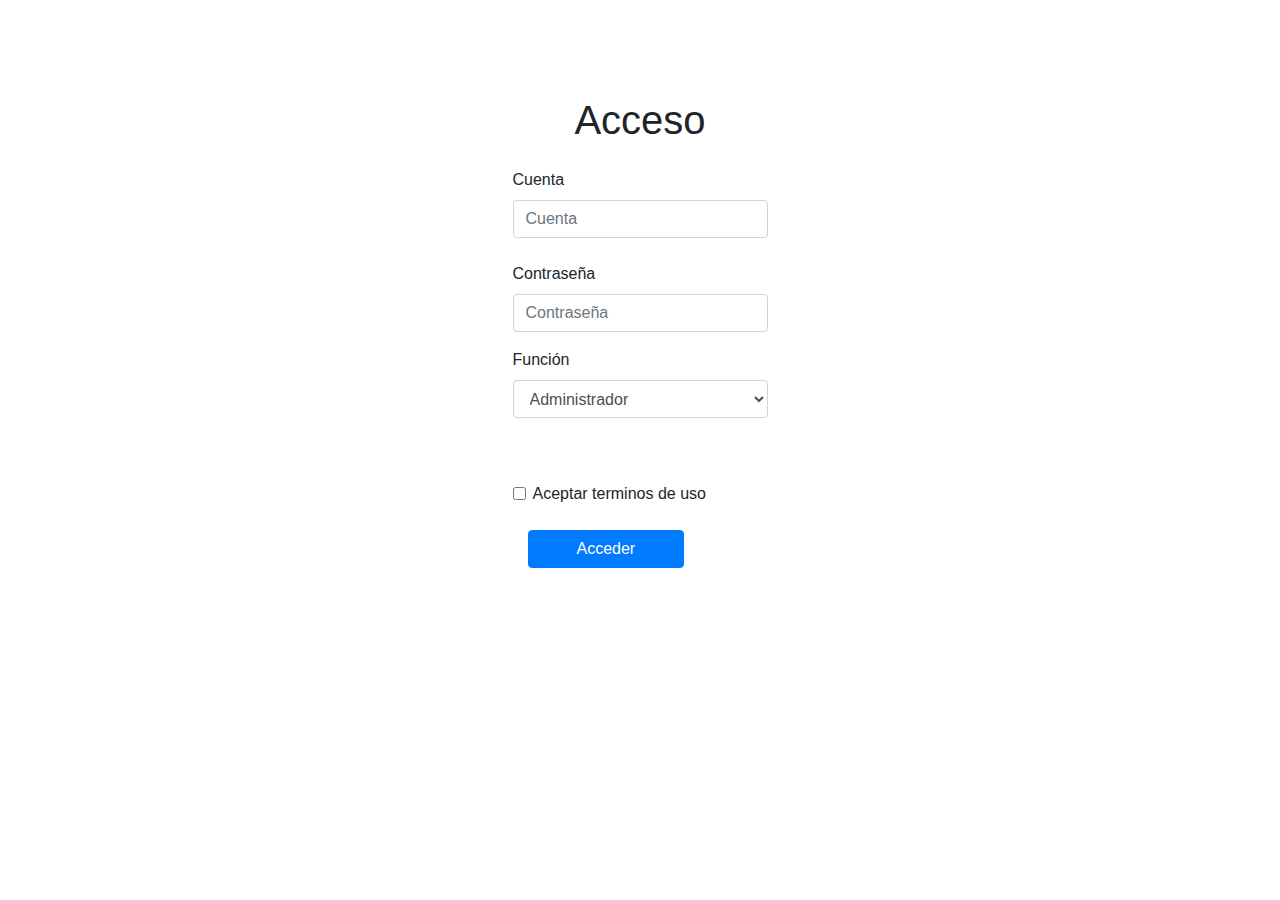
<file: index.html>
<!DOCTYPE html>
<html lang="es">
<head>
    <meta charset="UTF-8">
    <meta name="viewport" content="width=device-width, initial-scale=1.0">    
    <title>Ejemplo</title>   
    <link rel="stylesheet" type="text/css" href="css/estilos.css">    
    <link rel="stylesheet" href="css/bootstrap.min.css">    
    <!-- <link rel="stylesheet" href="css/estilos.css">     -->
</head>
<body>
<main class="container">    
    <div class="row mt-5 pt-5 pb-5 text-black">
        <div class="col-md-3 m-auto">
            <h1 class="text-center mb-4">Acceso</h1> 
                <form action="pages/m_principal.html" method="get" id="formulario"><!--action="insert.php" method="post"--> 
                    <label for="cuenta">Cuenta</label>
                    <input id="cuenta" type="text" class="form-control mb-4" name="matricula" placeholder="Cuenta">
                    <label for="pass">Contraseña</label>
                    <input id="pass" type="password" class="form-control mb-3" name="curp" placeholder="Contraseña">
                    <label for="funcion">Función</label>
                    <select name="" id="funcion" class="form-control">
                        <option value="">Administrador</option>
                        <option value="">Gerente</option>
                        <option value="">Auxiliar</option>
                        <option value="">Secretaria</option>
                    </select>
                     <!-- checkbox -->
                     <div class="form-check mt-3">
                        <span style="display: none;" id="error">Llene todos los campos</span><br>
                        <span style="display: none;" id="errorPass">La clave no es valida</span><br>
                        <input class="form-check-input" type="checkbox" value="" id="flexCheckDefault" />
                        <label class="form-check-label" for="flexCheckDefault">Aceptar terminos de uso</label>
                    </div>                                        
                    <div class="col-md-3">
                        <input type="submit" id="btn" class="btn btn-primary mt-4 pl-5 pr-5" value="Acceder">
                    </div>
                  
                </form>                 
        </div>
    </div>
</main>

    <script type="text/javascript" src="js/jquery.slim.min.js"></script>
    <script src="js/javaS.js"></script>
    <script type="text/javascript" src="js/bootstrap.min.js"></script>
</body>
</html>
</file>
<file: css/estilos.css>
.container .titulo{
    text-align: center;
    /* background-color: cadetblue; */
    padding: 20px 0;
    border-bottom: 1px solid #000;
}        
.container .modulo{
    /* background-color: rgb(181, 118, 118);         */
    padding: 20px;   
    height: 500px;
    border-right: 1px solid #000;
}
.container .modulo a{
    text-decoration: none;
    color: black;           
    display: flex;           
    padding: 5px; 
}
.container .modulo a:hover{
    background-color: rgba(66, 130, 141, 0.596);
    cursor: pointer;
}
.container .modulo a:active{
    background-color: rgba(66, 130, 141, 0.596);    
}
.container .contenido .m_registro, ._listado{
    display: none;
}
.logo{
    width: 10%;        
}
.logo img{
    width: 10%;
    margin-top: 15px;
}
</file>
